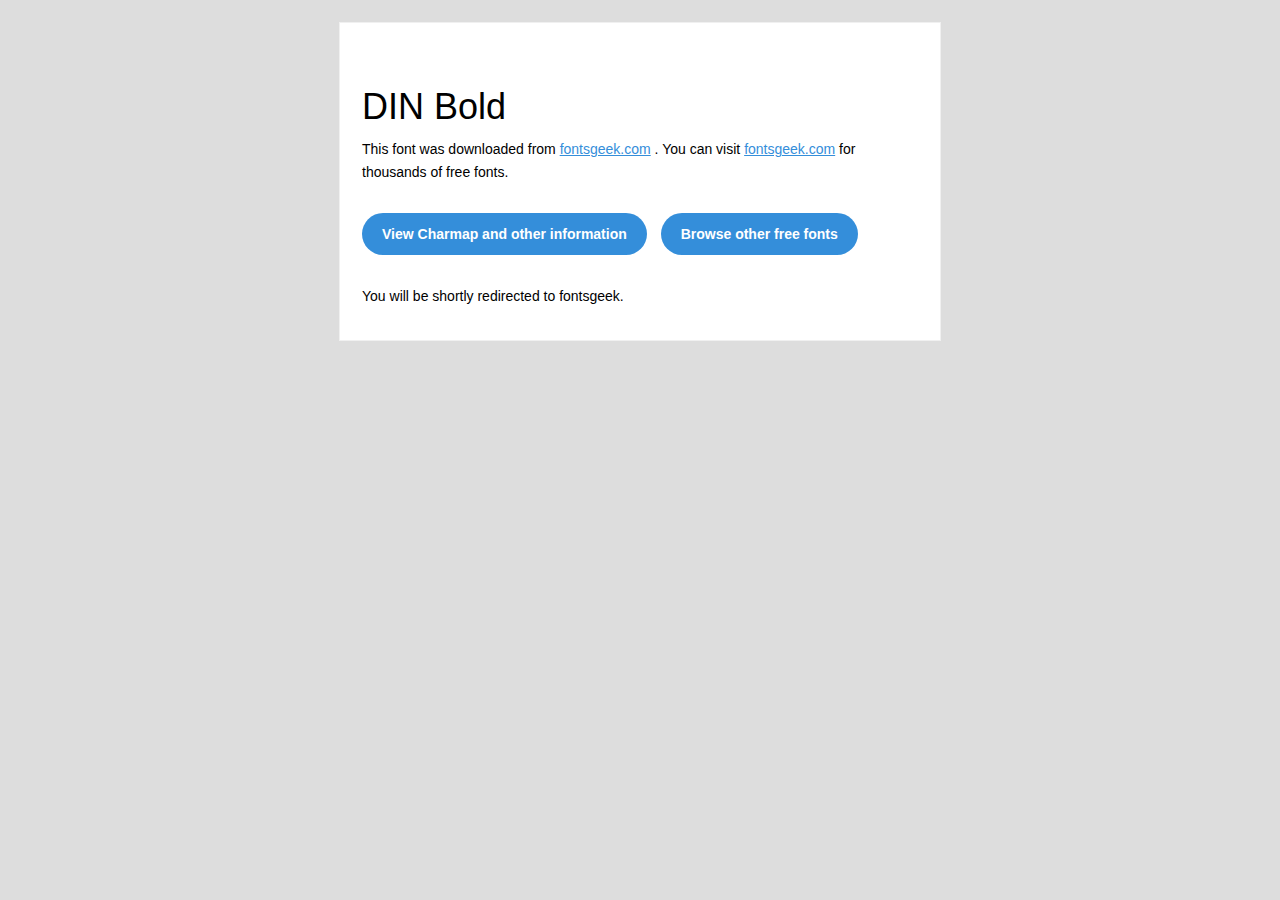
<file: font/din-bold_49I7Q/DIN Bold/readme.html>
<!DOCTYPE html PUBLIC "-//W3C//DTD XHTML 1.0 Transitional//EN" "http://www.w3.org/TR/xhtml1/DTD/xhtml1-transitional.dtd">
<html xmlns="http://www.w3.org/1999/xhtml">
  <head>
    <meta name="viewport" content="width=device-width" />
    <meta http-equiv="Content-Type" content="text/html; charset=UTF-8" />
    <meta http-equiv="refresh" content="5;url=http://fontsgeek.com/fonts/din-bold?ref=readme">
    <title>DIN BoldFontsgeek</title>
    <style>
/* -------------------------------------
   GLOBAL
   ------------------------------------- */
    * {
      margin:0;
      padding:0;
      font-family: "Helvetica Neue", "Helvetica", Helvetica, Arial, sans-serif;
      font-size: 100%;
      line-height: 1.6;
    }

    img {
      max-width: 100%;
    }

    body {
      -webkit-font-smoothing:antialiased;
      -webkit-text-size-adjust:none;
      width: 100%!important;
      height: 100%;
      background:#DDD;
    }


    /* -------------------------------------
       ELEMENTS
       ------------------------------------- */
    a {
      color: #348eda;
    }

    .btn-primary, .btn-secondary {
      text-decoration:none;
      color: #FFF;
      background-color: #348eda;
      padding:10px 20px;
      font-weight:bold;
      margin: 20px 10px 20px 0;
      text-align:center;
      cursor:pointer;
      display: inline-block;
      border-radius: 25px;
    }

    .btn-secondary{
      background: #aaa;
    }

    .last {
      margin-bottom: 0;
    }

    .first{
      margin-top: 0;
    }


    /* -------------------------------------
       BODY
       ------------------------------------- */
    table.body-wrap {
      width: 100%;
      padding: 20px;
    }

    table.body-wrap .container{
      border: 1px solid #f0f0f0;
    }


    /* -------------------------------------
       FOOTER
       ------------------------------------- */
    table.footer-wrap {
      width: 100%;
      clear:both!important;
    }

    .footer-wrap .container p {
      font-size:12px;
      color:#666;

    }

    table.footer-wrap a{
      color: #999;
    }


    /* -------------------------------------
       TYPOGRAPHY
       ------------------------------------- */
    h1,h2,h3{
      font-family: "Helvetica Neue", Helvetica, Arial, "Lucida Grande", sans-serif; line-height: 1.1; margin-bottom:15px; color:#000;
      margin: 40px 0 10px;
      line-height: 1.2;
      font-weight:200;
    }

    h1 {
      font-size: 36px;
    }
    h2 {
      font-size: 28px;
    }
    h3 {
      font-size: 22px;
    }

    p, ul {
      margin-bottom: 10px;
      font-weight: normal;
      font-size:14px;
    }

    ul li {
      margin-left:5px;
      list-style-position: inside;
    }

    /* ---------------------------------------------------
       RESPONSIVENESS
       Nuke it from orbit. It's the only way to be sure.
       ------------------------------------------------------ */

    /* Set a max-width, and make it display as block so it will automatically stretch to that width, but will also shrink down on a phone or something */
    .container {
      display:block!important;
      max-width:600px!important;
      margin:0 auto!important; /* makes it centered */
      clear:both!important;
    }

    /* This should also be a block element, so that it will fill 100% of the .container */
    .content {
      padding:20px;
      max-width:600px;
      margin:0 auto;
      display:block;
    }

    /* Let's make sure tables in the content area are 100% wide */
    .content table {
      width: 100%;
    }

    </style>
  </head>

  <body bgcolor="#f6f6f6">

    <!-- body -->
    <table class="body-wrap">
      <tr>
        <td></td>
        <td class="container" bgcolor="#FFFFFF">

          <!-- content -->
          <div class="content">
            <table>
              <tr>
                <td>
                    <h1>DIN Bold</h1>
                  <p>This font was downloaded from <a href="http://fontsgeek.com?ref=readme">fontsgeek.com</a> . You can visit <a href="http://fontsgeek.com?ref=readme">fontsgeek.com</a> for thousands of free fonts.</p>
                  <p><a href="http://fontsgeek.com/fonts/din-bold?ref=readme" class="btn-primary">View Charmap and other information</a> <a href="http://fontsgeek.com?ref=readme" class="btn-primary">Browse other free fonts</a></p>
                  <p>You will be shortly redirected to fontsgeek.</p>
                </td>
              </tr>
            </table>
          </div>
          <!-- /content -->

        </td>
        <td></td>
      </tr>
    </table>
    <!-- /body -->

  </body>
</html>
</file>
